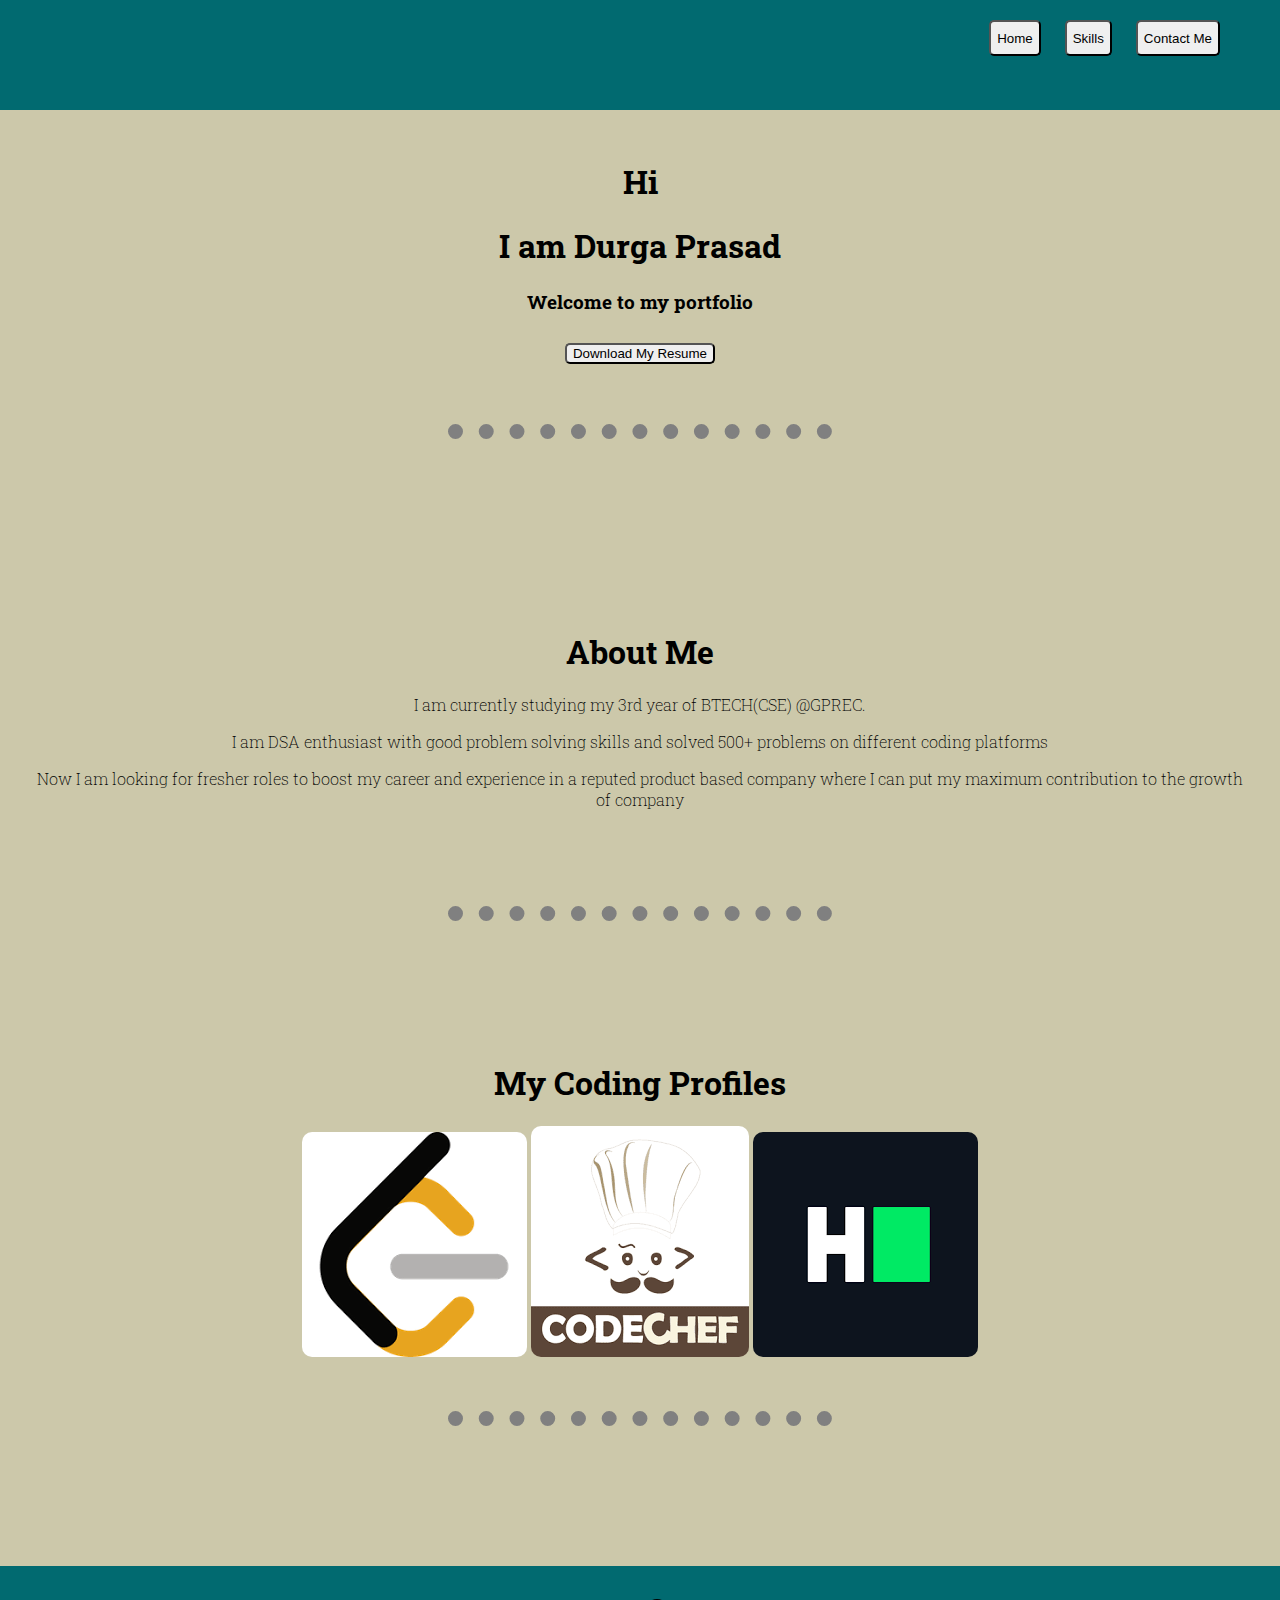
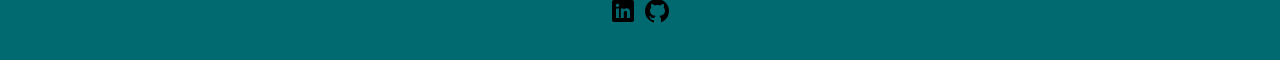
<file: index.html>
<!DOCTYPE html>
<html lang="en">
<head>
    <meta charset="UTF-8">
    <meta name="viewport" content="width=\, initial-scale=1.0">
    <title>My Portfolio</title>
    <link rel="stylesheet" href="styles.css">
    <link href="https://fonts.googleapis.com/css2?family=Abel&family=Poppins:wght@300&family=Roboto+Slab:wght@200&display=swap" rel="stylesheet">
</head>
<body>
    <div class="buttons">
        <a href="index.html"><button class="buttons-header">Home</button></a>
        <a href="skills.html"><button class="buttons-header">Skills</button></a>
        <a href="contactme.html"><button class="buttons-header">Contact Me</button></a>
    </div>
    <div class="header">
        <h1>Hi</h1>
        <h1>I am Durga Prasad</h1>
        <h3>Welcome to my portfolio</h3>
        <a href="My Ready Resume (1).pdf" download=""><button class="buttons-header">Download My Resume</button></a>
    </div>
    <hr>
    <div class="aboutme">
        <h1>About Me</h1>
        <p>I am currently studying my 3rd year of BTECH(CSE) @GPREC.</p> 
        <p>I am DSA enthusiast with good problem solving skills and solved 500+ problems on different coding platforms</p>
        <p>Now I am looking for fresher roles to boost my career and experience in a reputed product based company where I can put my maximum contribution to the growth of company</p>
    </div>
    <hr>
    <div class="profiles">
        <h1>My Coding Profiles</h1>
        <a href="https://leetcode.com/prasad9959/"><img class="profile-icon"src="download.png" alt="leetcode"></a>
        <a href="https://www.codechef.com/users/prasad_9959"><img class="profile-icon"src="download3.png" alt="codechef"></a>
        <a href="https://www.hackerrank.com/prasad99590"><img class="profile-icon"src="download2.png" alt="hackerrank"></a>
    </div>
    <hr>
    <div class="footer">
        <a href="https://www.linkedin.com/in/v-prasad-161222232/"><img src="icons8-linkedin-30.png" alt="linkedin"></a>
        <a href="https://github.com/prasad99590"><img src="icons8-github-30.png" alt="github"></a>
    </div>
</body>
</html>
</file>
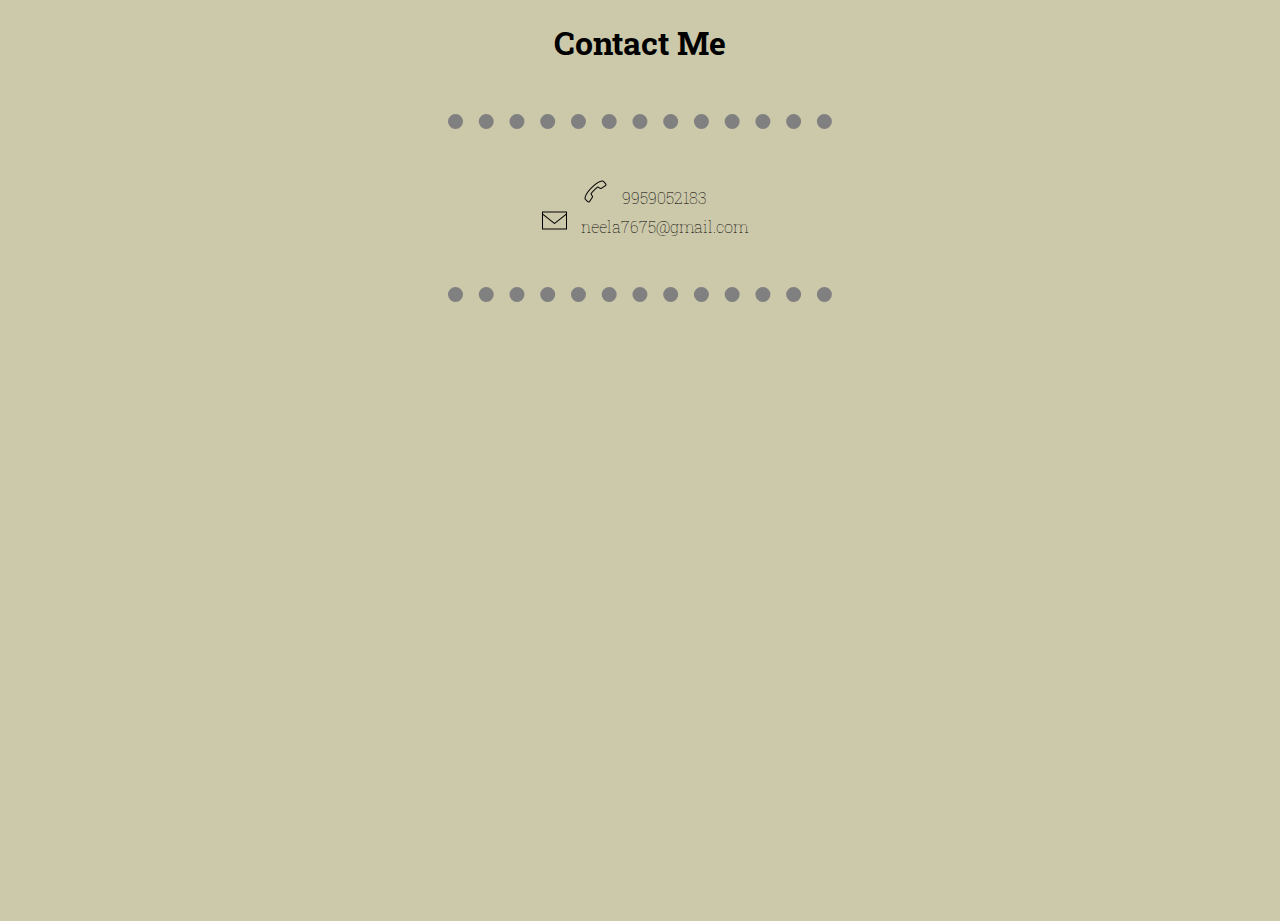
<file: contactme.html>
<!DOCTYPE html>
<html lang="en">
<head>
    <meta charset="UTF-8">
    <meta name="viewport" content="width=device-width, initial-scale=1.0">
    <title>Contact Me</title>
    <link rel="stylesheet" href="styles.css">
    <link href="https://fonts.googleapis.com/css2?family=Abel&family=Poppins:wght@300&family=Roboto+Slab:wght@200&display=swap" rel="stylesheet">
</head>
<body>
    <div class="contact-me">
        <h1>Contact Me</h1>
        <hr>
        <img class="contact-icon" src="icons8-call-50.png" alt="call">
        <span>9959052183</span>
        <br>
        <img class="contact-icon" src="icons8-email-50.png" alt="email">
        <span>neela7675@gmail.com</span>
        <hr>
    </div>
</body>
</html>
</file>
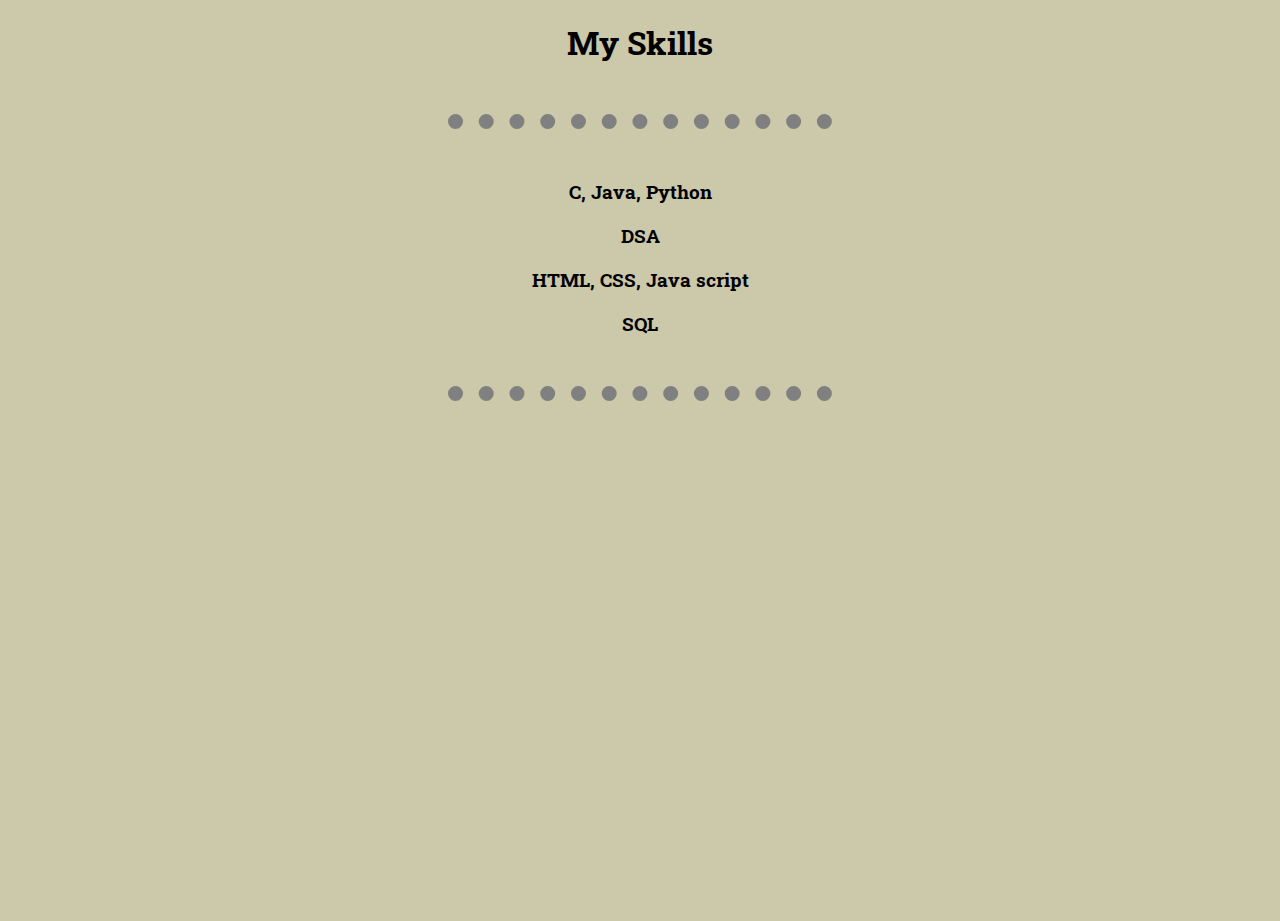
<file: skills.html>
<!DOCTYPE html>
<html lang="en">
<head>
    <meta charset="UTF-8">
    <meta name="viewport" content="width=device-width, initial-scale=1.0">
    <title>My Skills</title>
    <link rel="stylesheet" href="styles.css">
    <link href="https://fonts.googleapis.com/css2?family=Abel&family=Poppins:wght@300&family=Roboto+Slab:wght@200&display=swap" rel="stylesheet">
</head>
<body>
    <div class="skills">
        <h1>My Skills</h1>
        <hr>
        <h3>C, Java, Python</h3>
        <h3>DSA</h3>
        <h3>HTML, CSS, Java script</h3>
        <h3>SQL</h3>
        <hr>
    </div>
</body>
</html>
</file>
<file: styles.css>
body
{
    margin: 0px;
    text-align: center;
    align-items: center;
    font-family: 'Roboto Slab', serif;
    font-weight: lighter;
    height: 100vh;
    background-color: #CCC8AA;
}
.buttons
{
    height: 10%;
    margin: 0px;
    text-align: end;
    padding: 10px 50px;
    margin-bottom: 50px;
    background-color: #016A70;
}
.buttons-header
{
    margin: 10px;
    width: auto;
    height: 40%;
    border-radius: 5px;
    cursor: pointer;
}
.header
{
    background-image: url();
    background-size: contain;
}
.aboutme
{
    padding: 30px;
    font-weight: 200;
}
hr
{
    margin: 50px auto;
    border-style: none;
    border-top-style: dotted;
    border-color: gray;
    border-width: 15px;
    width: 30%;
    height: 10%;
}
.profile-icon
{
    border-color: #113946;
    border-radius: 10px;
}
.footer
{
    padding: 30px;
    background-color: #016A70;
}
.contact-icon
{
    width: 25px;
    height: 25px;
    margin: 0px 10px;
}
</file>
